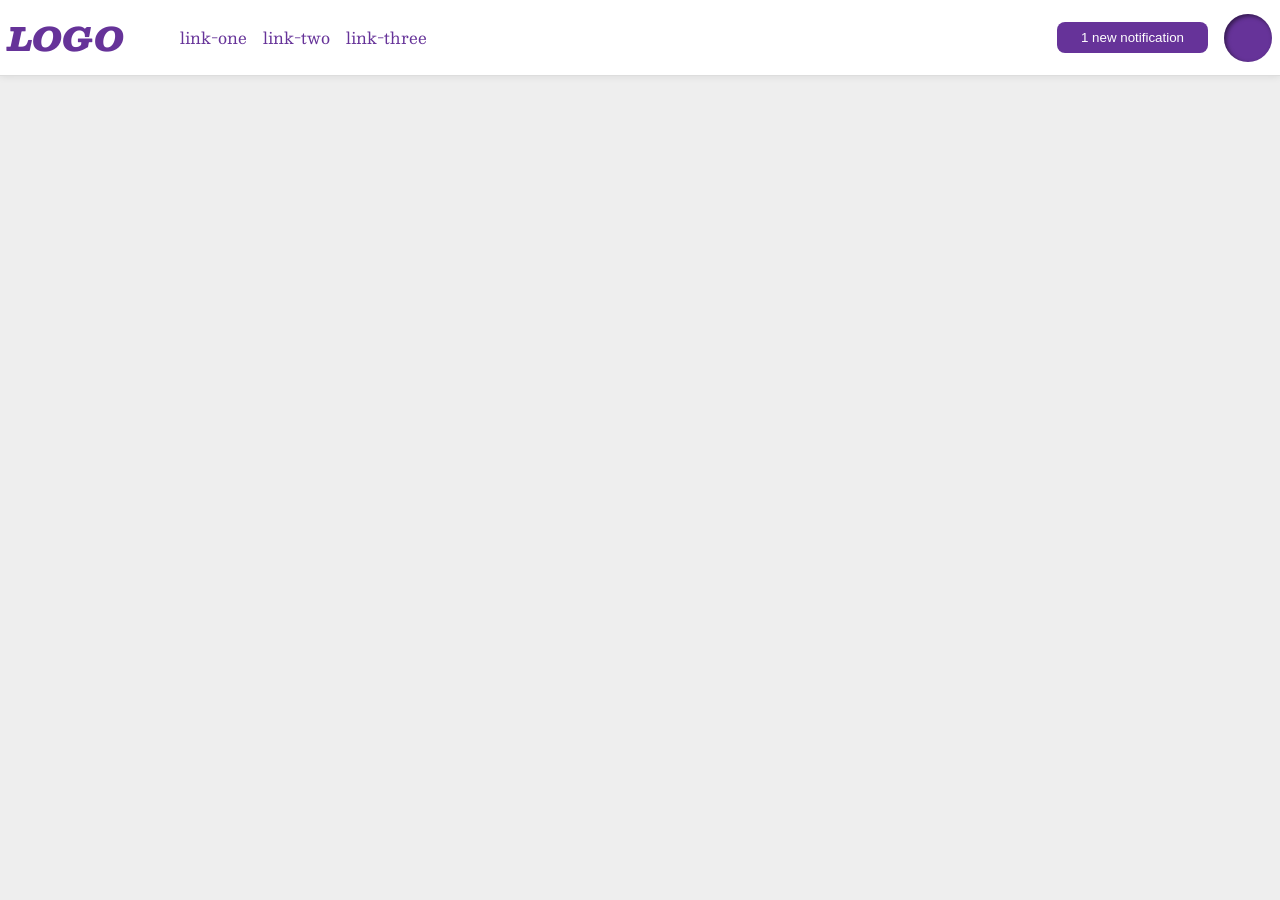
<file: foundations/flex/03-flex-header-2/index.html>
<!DOCTYPE html>
<html lang="en">
  <head>
    <meta charset="UTF-8">
    <meta http-equiv="X-UA-Compatible" content="IE=edge">
    <meta name="viewport" content="width=device-width, initial-scale=1.0">
    <title>Flex Header 2</title>
    <link rel="stylesheet" href="style.css">
  </head>
  <body>
    <div class="header">
      <div class="left-side">
      <div class="logo">
        LOGO
      </div>
      <ul class="links">
        <li><a href="https://google.com">link-one</a></li>
        <li><a href="https://google.com">link-two</a></li>
        <li><a href="https://google.com">link-three</a></li>
      </ul>
    </div>
    <div class="right-side">
      <button class="notifications">
        1 new notification
      </button>
      <div class="profile-image"></div>
    </div>
    </div>
  </body>
</html>
</file>
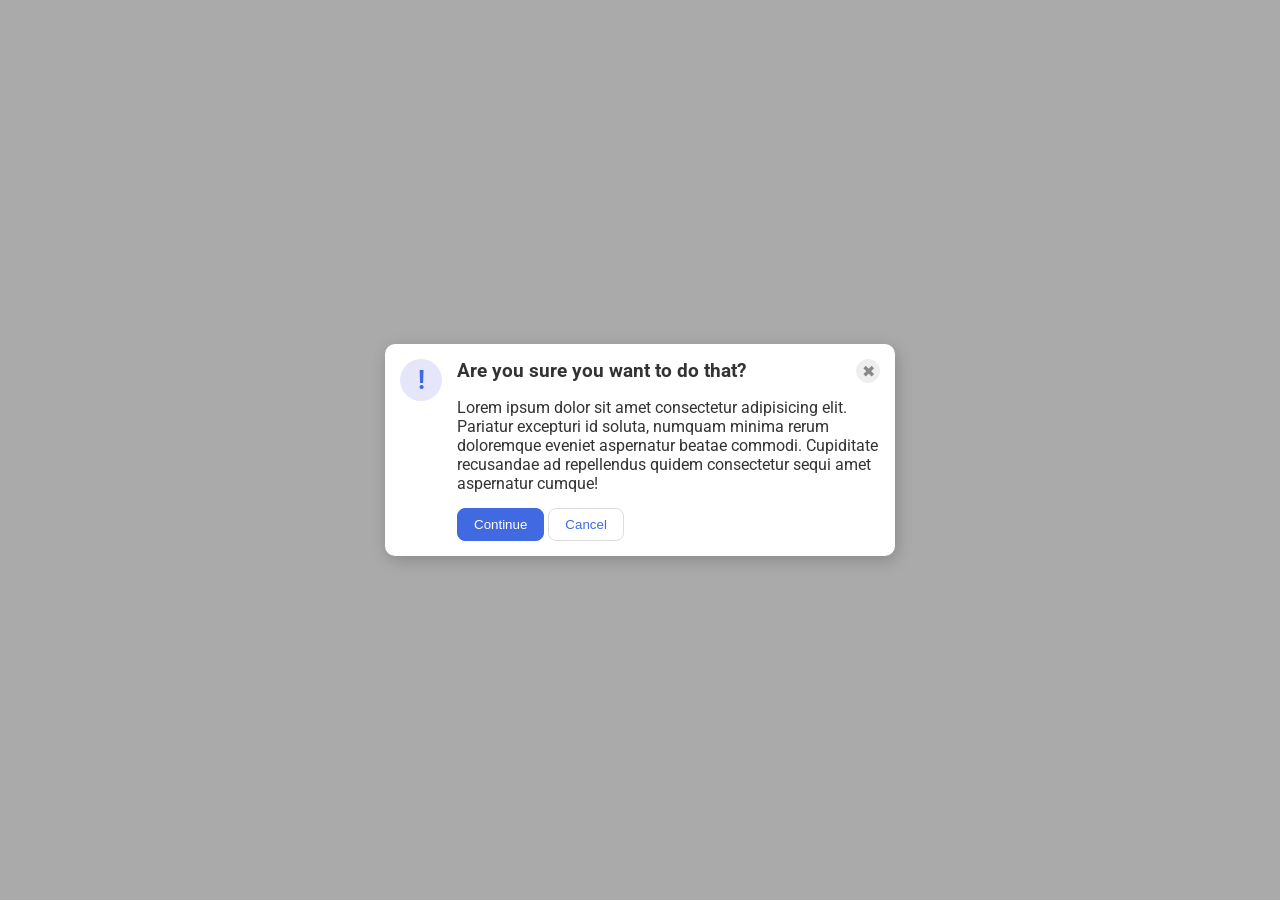
<file: foundations/flex/05-flex-modal/index.html>
<!DOCTYPE html>
<html lang="en">
  <head>
    <meta charset="UTF-8">
    <meta http-equiv="X-UA-Compatible" content="IE=edge">
    <meta name="viewport" content="width=device-width, initial-scale=1.0">
    <link rel="stylesheet" href="style.css">
    <title>Modal</title>
  </head>
  <body>
    <div class="modal">
      <div class="icon">!</div>
      <div class="container">
        <div class="first-line">
      <div class="header">Are you sure you want to do that?</div>
      <button class="close-button">✖</button>
        </div>
      <div class="text">Lorem ipsum dolor sit amet consectetur adipisicing elit. Pariatur excepturi id soluta, numquam minima rerum doloremque eveniet aspernatur beatae commodi. Cupiditate recusandae ad repellendus quidem consectetur sequi amet aspernatur cumque!</div>
        <div>
      <button class="continue">Continue</button>
      <button class="cancel">Cancel</button>
        </div>
      </div>
    </div>
  </body>
</html>
</file>
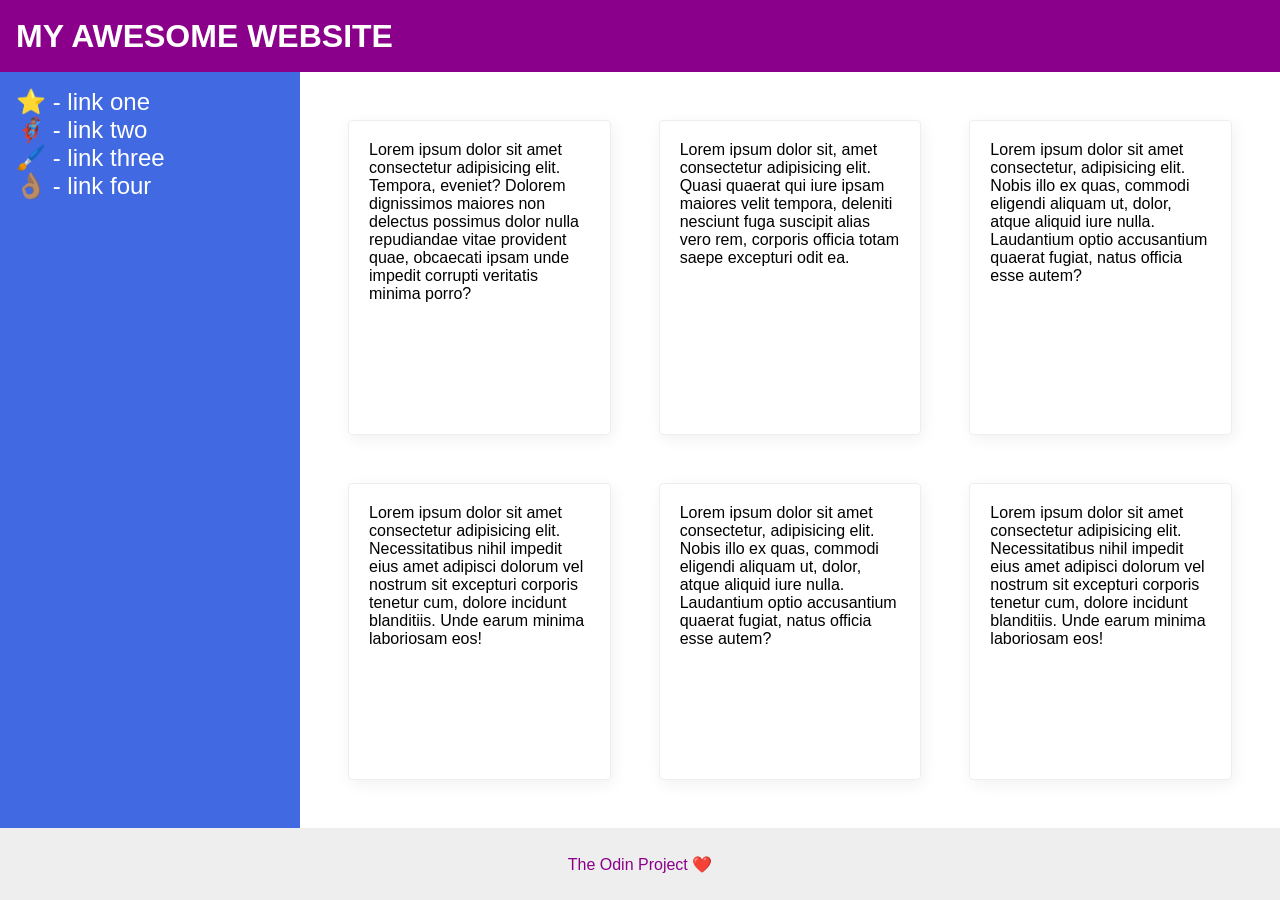
<file: foundations/flex/07-flex-layout-2/index.html>
<!DOCTYPE html>
<html lang="en">
  <head>
    <meta charset="UTF-8">
    <meta http-equiv="X-UA-Compatible" content="IE=edge">
    <meta name="viewport" content="width=device-width, initial-scale=1.0">
    <title>The Holy Grail</title>
    <link rel="stylesheet" href="style.css">
  </head>
  <body>
    <div class="header">
      MY AWESOME WEBSITE
    </div>
    
    <div class="content">

    <div class="sidebar">
      <ul>
        <li><a href="#">⭐ - link one</a></li>
        <li><a href="#">🦸🏽‍♂️ - link two</a></li>
        <li><a href="#">🖌️ - link three</a></li>
        <li><a href="#">👌🏽 - link four</a></li>
      </ul>
    </div>

    <div class="cards">
    <div class="card">Lorem ipsum dolor sit amet consectetur adipisicing elit. Tempora, eveniet? Dolorem dignissimos maiores non delectus possimus dolor nulla repudiandae vitae provident quae, obcaecati ipsam unde impedit corrupti veritatis minima porro?</div>
    <div class="card">Lorem ipsum dolor sit, amet consectetur adipisicing elit. Quasi quaerat qui iure ipsam maiores velit tempora, deleniti nesciunt fuga suscipit alias vero rem, corporis officia totam saepe excepturi odit ea.</div>
    <div class="card">Lorem ipsum dolor sit amet consectetur, adipisicing elit. Nobis illo ex quas, commodi eligendi aliquam ut, dolor, atque aliquid iure nulla. Laudantium optio accusantium quaerat fugiat, natus officia esse autem?</div>
    <div class="card">Lorem ipsum dolor sit amet consectetur adipisicing elit. Necessitatibus nihil impedit eius amet adipisci dolorum vel nostrum sit excepturi corporis tenetur cum, dolore incidunt blanditiis. Unde earum minima laboriosam eos!</div>
    <div class="card">Lorem ipsum dolor sit amet consectetur, adipisicing elit. Nobis illo ex quas, commodi eligendi aliquam ut, dolor, atque aliquid iure nulla. Laudantium optio accusantium quaerat fugiat, natus officia esse autem?</div>
    <div class="card">Lorem ipsum dolor sit amet consectetur adipisicing elit. Necessitatibus nihil impedit eius amet adipisci dolorum vel nostrum sit excepturi corporis tenetur cum, dolore incidunt blanditiis. Unde earum minima laboriosam eos!</div>
  </div>
  </div>

    <div class="footer">
      The Odin Project ❤️
    </div>
  </body>
</html>
</file>
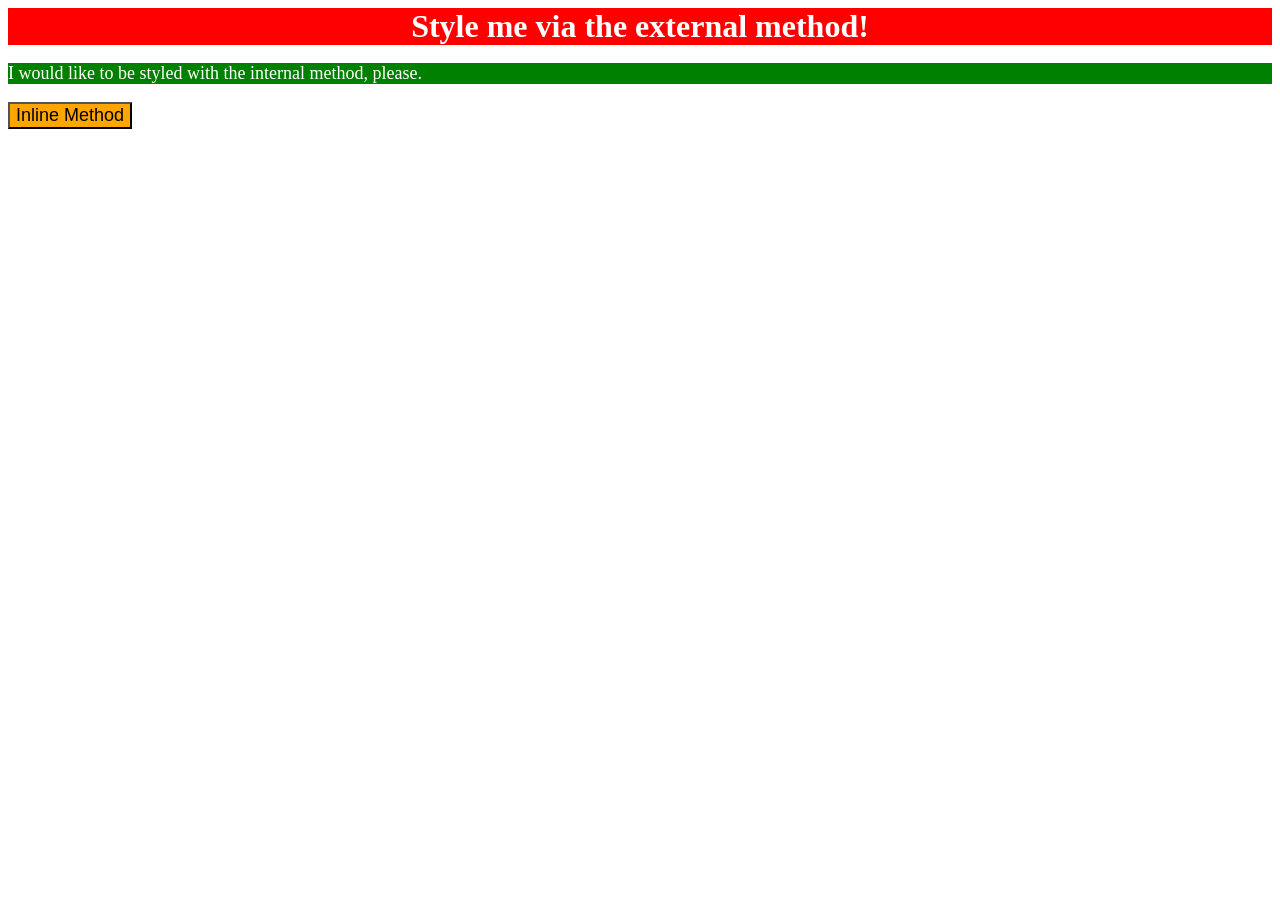
<file: foundations/intro-to-css/01-css-methods/index.html>
<!DOCTYPE html>
<html lang="en">
  <head>
    <style>
      p {
        background-color: green;
        color: white;
        font-size: 18px;
      }
    </style>
    <meta charset="UTF-8">
    <meta http-equiv="X-UA-Compatible" content="IE=edge">
    <meta name="viewport" content="width=device-width, initial-scale=1.0">
    <link rel="stylesheet" href="styles.css">  
    <title>Methods for Adding CSS</title>
  </head>
  <body>
    <div>Style me via the external method!</div>
    <p>I would like to be styled with the internal method, please.</p>
    <button style="background-color: orange; font-size: 18px;">Inline Method</button>
  </body>
</html>
</file>
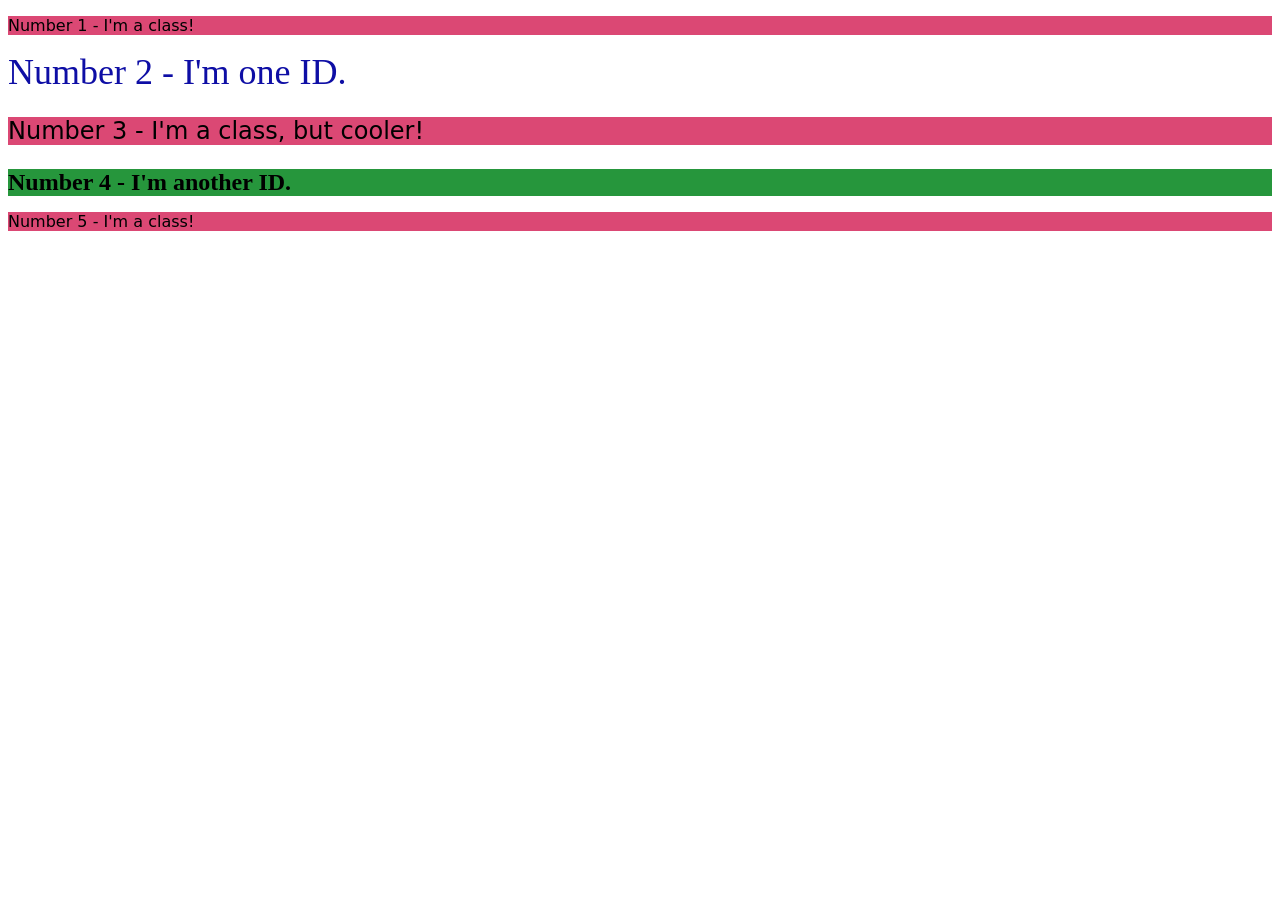
<file: foundations/intro-to-css/02-class-id-selectors/index.html>
<!DOCTYPE html>
<html lang="en">
  <head>
    <meta charset="UTF-8">
    <meta http-equiv="X-UA-Compatible" content="IE=edge">
    <meta name="viewport" content="width=device-width, initial-scale=1.0">
    <title>Class and ID Selectors</title>
    <link rel="stylesheet" href="style.css">
  </head>
  <body>
    <p class="oddNumber">Number 1 - I'm a class!</p>
    <div id="secondElement">Number 2 - I'm one ID.</div>
    <p class="oddNumber biggerFont">Number 3 - I'm a class, but cooler!</p>
    <div id="fourthElement">Number 4 - I'm another ID.</div>
    <p class="oddNumber">Number 5 - I'm a class!</p>
  </body>
</html>
</file>
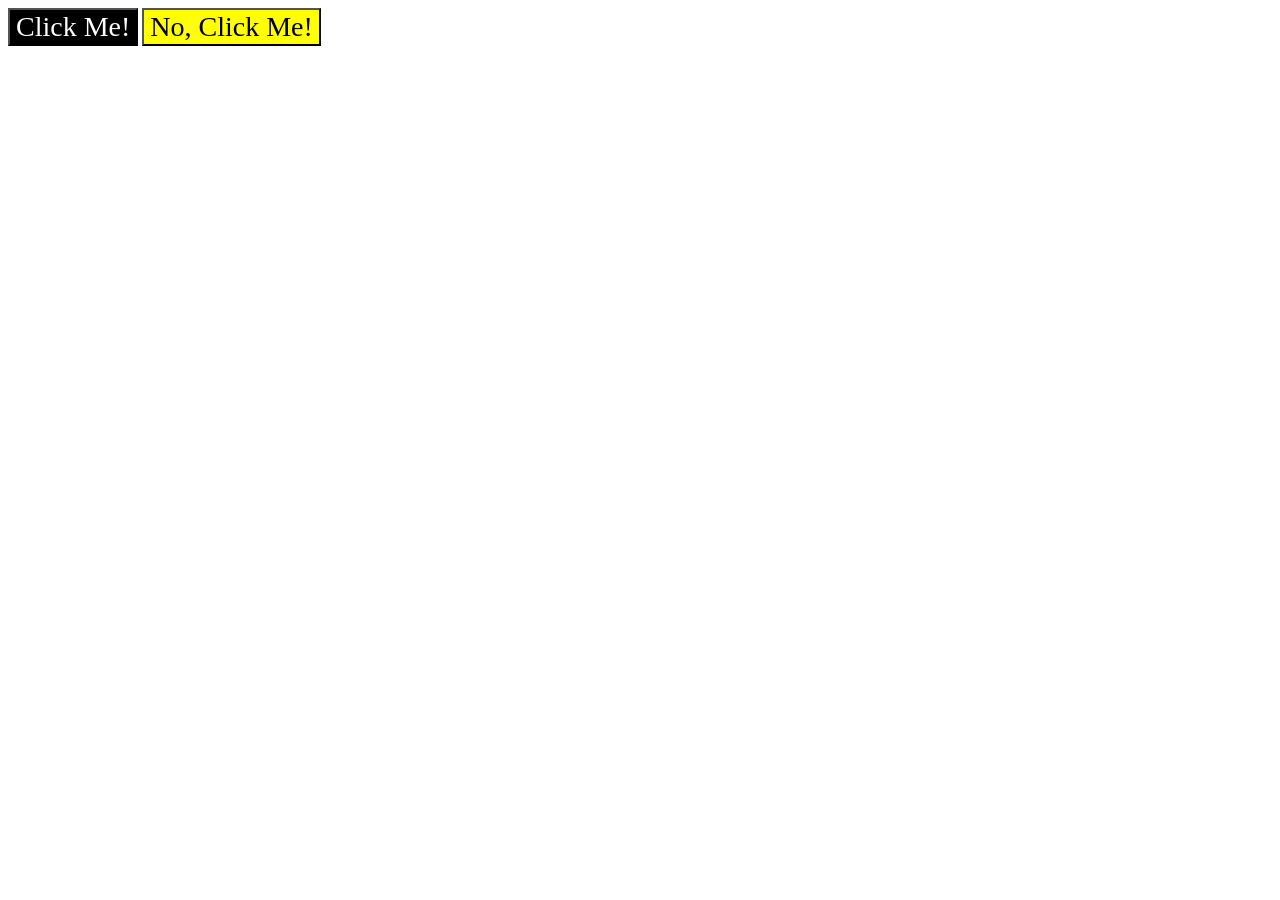
<file: foundations/intro-to-css/03-grouping-selectors/index.html>
<!DOCTYPE html>
<html lang="en">
  <head>
    <meta charset="UTF-8">
    <meta http-equiv="X-UA-Compatible" content="IE=edge">
    <meta name="viewport" content="width=device-width, initial-scale=1.0">
    <title>Grouping Selectors</title>
    <link rel="stylesheet" href="style.css">
  </head>
  <body>
    <button class= "first" >Click Me!</button>
    <button class= "second">No, Click Me!</button>
  </body>
</html>
</file>
<file: foundations/flex/03-flex-header-2/style.css>
/* this is some magical font-importing.  
you'll learn about it later. */
@import url('https://fonts.googleapis.com/css2?family=Besley:ital,wght@0,400;1,900&display=swap');

body {
  margin: 0;
  background: #eee;
  font-family: Besley, serif;
}

.header {
  display: flex;
  justify-content: space-between;
  align-items: center;
  background: white;
  border-bottom: 1px solid #ddd;
  box-shadow: 0 0 8px rgba(0,0,0,.1);
  padding: 8px;
}

.left-side, .right-side{
  display:flex;
  align-items: center;
  gap: 16px;
}

.profile-image {
  background: rebeccapurple;
  box-shadow: inset 2px 2px 4px rgba(0,0,0,.5);
  border-radius: 50%;
  width: 48px;
  height: 48px;
}

.logo {
  color: rebeccapurple;
  font-size: 32px;
  font-weight: 900;
  font-style: italic;
}

button {
  border: none;
  border-radius: 8px;
  background: rebeccapurple;
  color: white;
  padding: 8px 24px;
}

a {
  /* this removes the line under our links */
  text-decoration: none;
  color: rebeccapurple;
}

ul {
  list-style-type: none;
  display: flex;
  gap: 16px;
}
</file>
<file: foundations/flex/05-flex-modal/style.css>
@import url('https://fonts.googleapis.com/css2?family=Roboto:wght@400;700&display=swap');

html, body {
  height: 100%;
}

body {
  font-family: Roboto, sans-serif;
  margin: 0;
  background: #aaa;
  color: #333;
  /* I'll give you this one for free lol */
  display: flex;
  align-items: center;
  justify-content: center;
}

.header {
  font-weight: bold;
  font-size: larger;
}

.container {
  display: flex;
  flex-direction: column;
  gap: 15px
}

.container .first-line {
  display: flex;
  justify-content: space-between;
}
.modal {
  display: flex;
  background: white;
  width: 480px;
  border-radius: 10px;
  box-shadow: 2px 4px 16px rgba(0,0,0,.2);
  padding: 15px;
}

.icon {
  flex-shrink: 0;
  color: royalblue;
  font-size: 26px;
  font-weight: 700;
  background: lavender;
  width: 42px;
  height: 42px;
  border-radius: 50%;
  display: flex;
  align-items: center;
  justify-content: center;
  margin-right: 15px;
}

.close-button {
  background: #eee;
  border-radius: 50%;
  color: #888;
  font-weight: 400;
  font-size: 16px;
  height: 24px;
  width: 24px;
  display: flex;
  align-items: center;
  justify-content: center;
  border: 1px solid #eee;
  padding: 0;
}

button {
  cursor: pointer;
  padding: 8px 16px;
  border-radius: 8px;
}

button.continue {
  background: royalblue;
  border: 1px solid royalblue;
  color: white;
}

button.cancel {
  background: white;
  border: 1px solid #ddd;
  color: royalblue;
}
</file>
<file: foundations/flex/07-flex-layout-2/style.css>
body {
  display: flex;
  flex-direction: column;
  justify-content: space-between;
  font-family: -apple-system, BlinkMacSystemFont, 'Segoe UI', Roboto, Oxygen, Ubuntu, Cantarell, 'Open Sans', 'Helvetica Neue', sans-serif;
  margin: 0;
  min-height: 100vh;
}

.header {
  display: flex;
  align-items: center;
  height: 72px;
  background: darkmagenta;
  color: white;
  font-size: 32px;
  font-weight: 900;
  padding-left: 16px;
}

.content {
  flex: 1 1 auto;
  display: flex;
}

.cards {
  display: flex;
  flex-wrap: wrap;
  gap: 48px;
  padding: 48px;
}

.card {
  flex: 1 1 200px;
  padding: 20px;
}

.footer {
  display: flex;
  justify-content: center;
  align-items: center;
  height: 72px;
  background: #eee;
  color: darkmagenta;
}

.sidebar {
  flex: 1 0 300px;
  display:flex;
  background: royalblue;
  box-sizing: border-box;
  padding: 16px;
  font-size: 24px;
}

.card {
  border: 1px solid #eee;
  box-shadow: 2px 4px 16px rgba(0,0,0,.06);
  border-radius: 4px;
}

ul {
  margin: 0;
  padding: 0;
  list-style: none;
}

a {
  text-decoration: none;
  color: white
}
</file>
<file: foundations/intro-to-css/01-css-methods/styles.css>
div {
    background-color: red;
    color: white;
    font-size: 32px;
    text-align: center;
    font-weight: bold;
}
</file>
<file: foundations/intro-to-css/02-class-id-selectors/style.css>
/* Add CSS Styling */
.oddNumber {
    font-family:'Verdana', 'DejaVu Sans', 'sans-serif';
    background-color: hsl(342, 67%, 57%);
}

#secondElement {
    color: rgb(14, 14, 165);
    font-size: 36px;
}

.biggerFont {
    font-size: 24px;
}

#fourthElement {
    background-color: rgb(38, 150, 60);
    font-weight: bold;
    font-size: 24px;

}
</file>
<file: foundations/intro-to-css/03-grouping-selectors/style.css>
/* Add CSS Styling */
.first, 
.second {
    font-size: 28px;
    font-family: 'Helvatica', 'Times New Roman', 'sans-serif';
}

.first {
    background-color: black;
    color:white;
}

.second {
    background-color: yellow;
}
</file>
